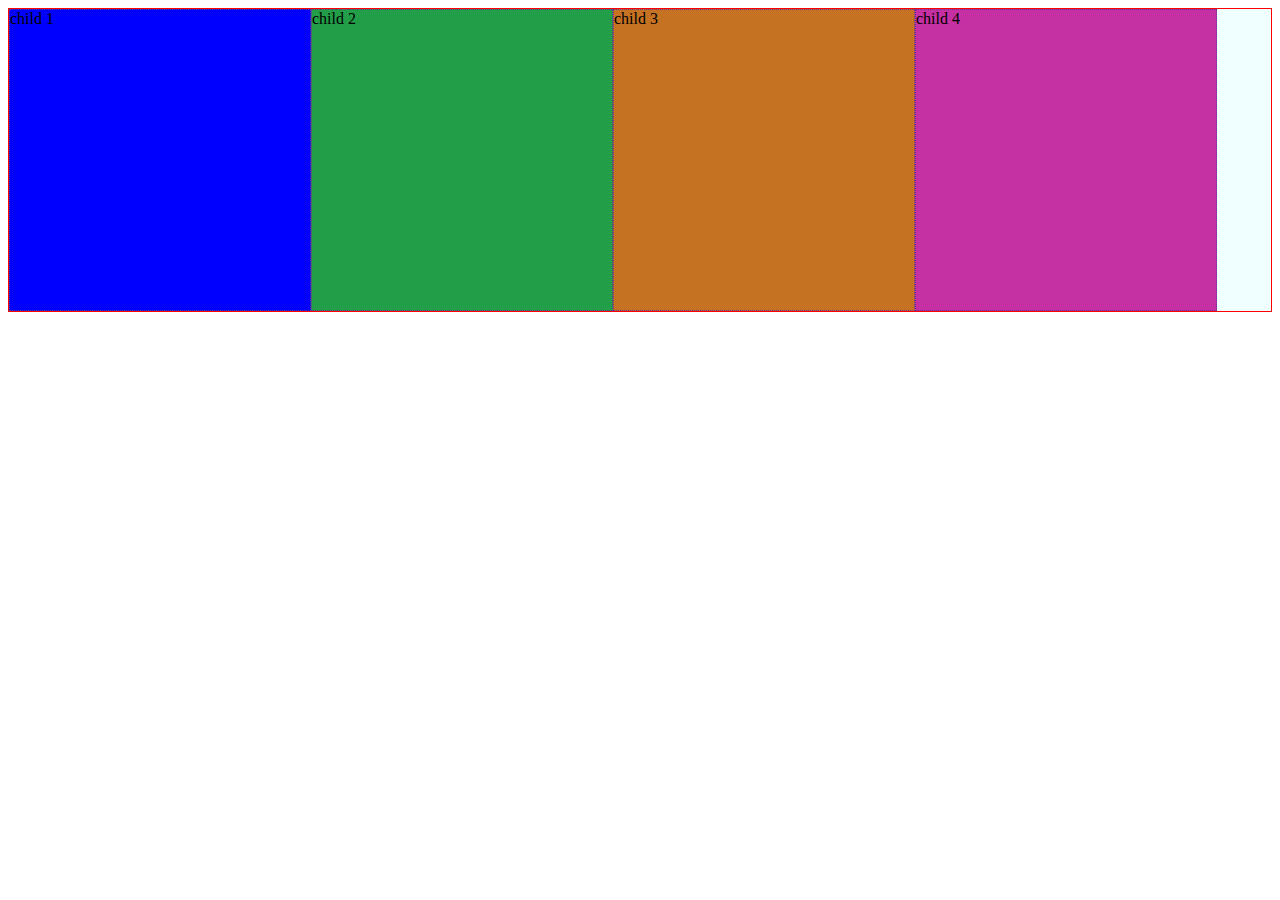
<file: css/flexwork/index.html>
<!DOCTYPE html>
 <html lang="en">
 <head>
    <meta charset="UTF-8">
    <meta name="viewport" content="width=device-width, initial-scale=1.0">
    <title>Document</title>
    <link href="style1.css" rel="stylesheet">
 </head>
 <body>
    <div class="container"> 
    <div class="child1"> child 1 </div>
    <div class="child2"> child 2 </div>
    <div class="child3"> child 3</div>
    <div class="child4"> child 4 </div>

    </div>
 </body>
 </html>
</file>
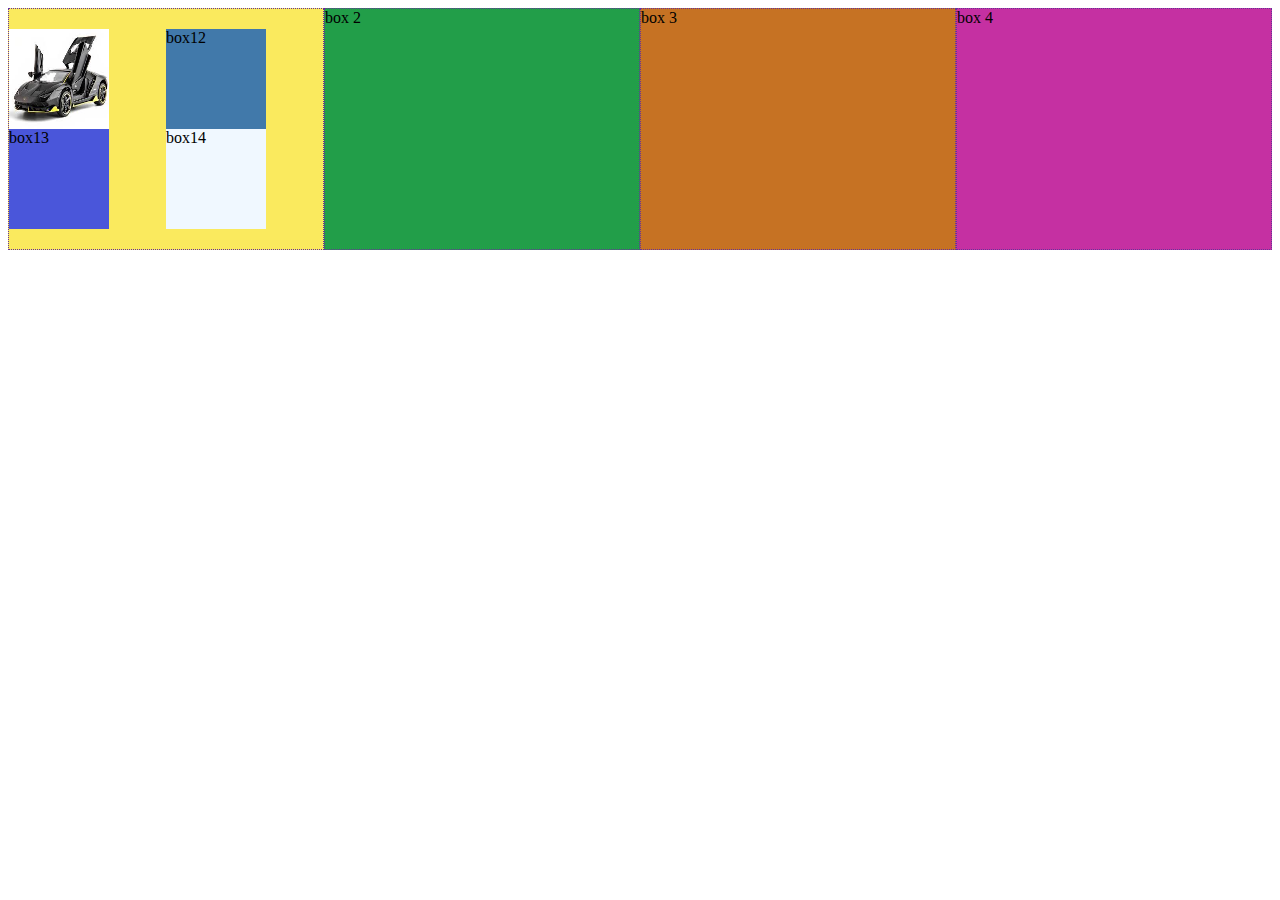
<file: css/gridbox/index.html>
<!DOCTYPE html>
 <html lang="en">
 <head>
    <meta charset="UTF-8">
    <meta name="viewport" content="width=device-width, initial-scale=1.0">
    <title>Document</title>
    <link href="style.css" rel="stylesheet">
 </head>
 <body>
    <div class="box"> 
    <div class="box1">
       
       <div class="box11"> <img src="[data-uri]" alt="opration
         " width="100px"
          height="105px">

       </div>
       
       <div class="box12"> box12 </div>
       <div class="box13"> box13 </div>
       <div class="box14"> box14 </div>
      </div>
    <div class="box2"> box 2 </div>
    <div class="box3"> box 3</div>
    <div class="box4"> box 4 </div>

    </div>
 </body>
 </html>
</file>
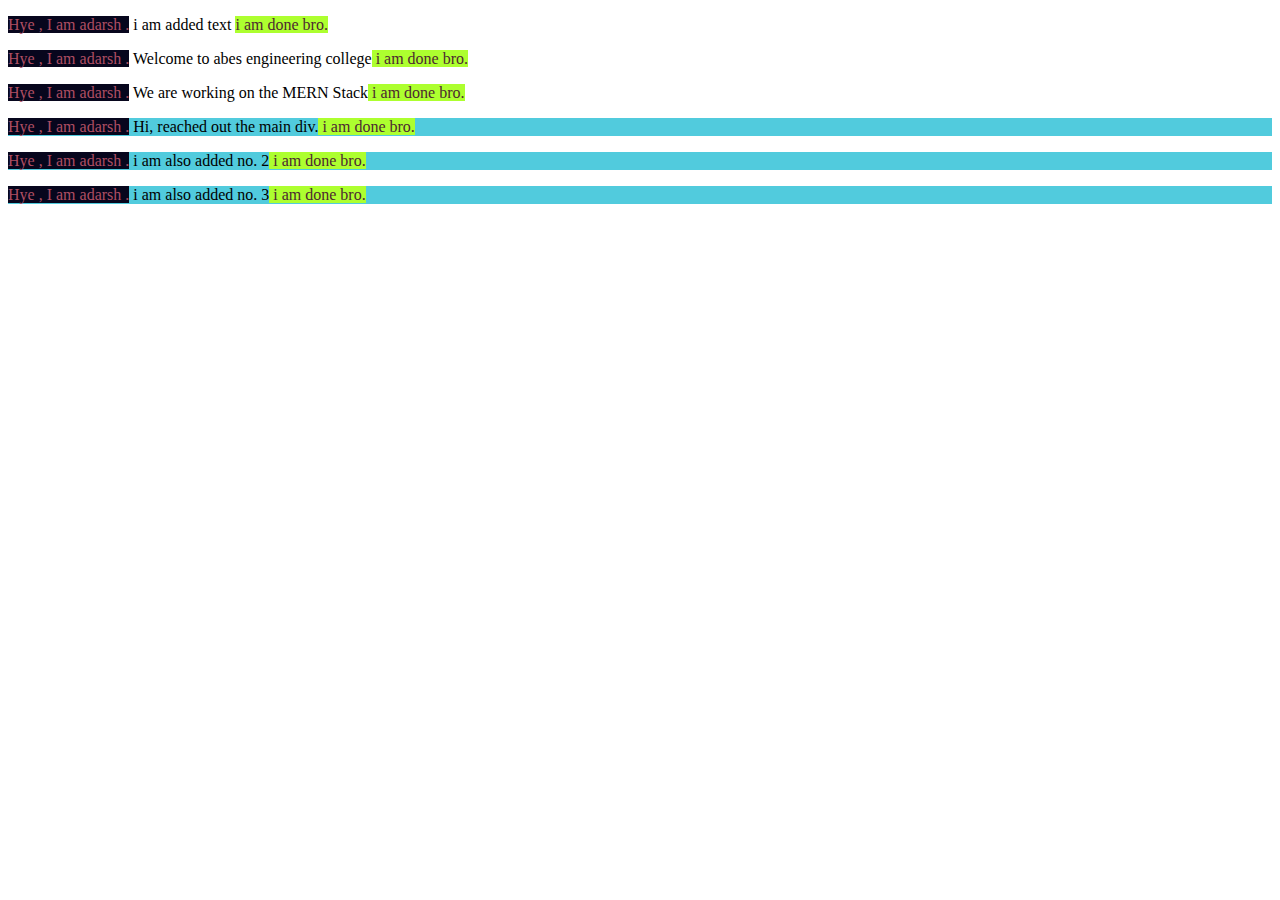
<file: css/intex.html>
<!DOCTYPE html>
<html lang="en">
<head>
    <meta charset="UTF-8">
    <meta name="viewport" content="width=device-width, initial-scale=1.0">
    <link href="style.css" rel="stylesheet">
    <title>Document</title>
</head>
<body><p>  i am added text </p>
    <!-- <h2 class ="heading"> welcome to adarsh world.</h2>
    <p>Lorem ipsum dolor sit amet consecteturs molestiae.</p>
    <h3 class ="heading">Hii ,  Angular is also frontend </h3> -->
    <div>
        <p> Welcome to abes engineering college</p>
        <span>
            <p> We are working on the MERN Stack</p>
        </span>
    </div>
    <p> Hi,  reached out the main div.</p>
    <p>  i am also added no. 2</p>
    <p>  i am also added no. 3</p>
</body>
</html>
</file>
<file: css/flexwork/style1.css>
/* body{
    background-color: rgb(38, 188, 98);
 } */
   
.container{
   display: flex;
   background-color: azure;
   border: 1px solid red;
}
 .child1{ 
      height: 300px;
      width: 300px;
      background-color: blue;
      border: 1px dotted rebeccapurple;
 }
  .child2{ 
      height: 300px;
      width: 300px;
      background-color: rgb(34, 158, 73);
      border: 1px dotted rebeccapurple;
 }
  .child3{ 
      height: 300px;
      width: 300px;
      background-color: rgb(198, 114, 35);
      border: 1px dotted rebeccapurple;
 }
  .child4{ 
      height: 300px;
      width: 300px;
      background-color: rgb(197, 48, 162);
      border: 1px dotted rebeccapurple;
 }
</file>
<file: css/gridbox/style.css>
.box{
    display: grid;
    /* grid-template-columns: 200px 400px 400px 200px; */
       /* grid-template-columns: 20% 40% 40%; */
       grid-template-columns: repeat(4,1fr);
    grid-template-rows: 100 500px 200px;

} 

.box1{ 
      /* height: 300px;
      width: 300px; */
      background-color: rgb(250, 234, 94);
      border: 1px dotted rebeccapurple;

      /* grid-column-start: 2;
      grid-column-end: 4;
       grid-row-start: 1;
      grid-row-end: 2; */
        grid-template-columns: repeat(2,1fr);
    grid-template-rows: repeat(2,1fr);
 display: grid;

 }

.box11{
    margin-top: 20px;
    width: 100px;
    height: 100px;
    
    background-color: aliceblue;
    border: 1px red;

}

.box12{

    width: 100px;
    height: 100px;
    background-color: rgb(65, 121, 170);
    border: 1px red;
    margin-top: 20px;
}
.box13{

    width: 100px;
    height: 100px;
    background-color: rgb(74, 86, 218);
    border: 1px red;
}
.box14{

    width: 100px;
    height: 100px;
    background-color: aliceblue;
    border: 1px red;

}

  .box2{ 
      /* height: 300px;
      width: 300px; */
      background-color: rgb(34, 158, 73);
      border: 1px dotted rebeccapurple;
 }
  .box3{ 
      /* height: 300px;
      width: 300px; */
      background-color: rgb(198, 114, 35);
      border: 1px dotted rebeccapurple;
 }
  .box4{ 
      /* height: 300px;
      width: 300px; */
      background-color: rgb(197, 48, 162);
      border: 1px dotted rebeccapurple;
 }
</file>
<file: css/style.css>
/* h2{
    background: red;
    color: white;
}

h2,p,h3{
    background-color: blueviolet;

}
 .heading */



 /* + ka mtlb hai sibling 
 > ka mtlb hain child */
 /* ~  eska mtlb hain sare child aage ke prr kam karegaa */
 div ~p{ 
    background: rgb(81, 203, 221);
 }
 p:hover{
   background-color: brown;
   font-size : x-large;
   color: red;

 } 
   p::after{
    content: " i am done bro.";
    background-color : greenyellow;
    color: rgb(76, 40, 48);

   }
   p::before{
    content: " Hye , I am adarsh .";
    background-color : rgb(7, 6, 29);
    color: rgb(175, 78, 99);
    
   }
   p::selection{
   
    background-color : rgb(10, 91, 49);
    
    
   }
   p:nth-child(2){
    background-color: black;
   }
</file>
